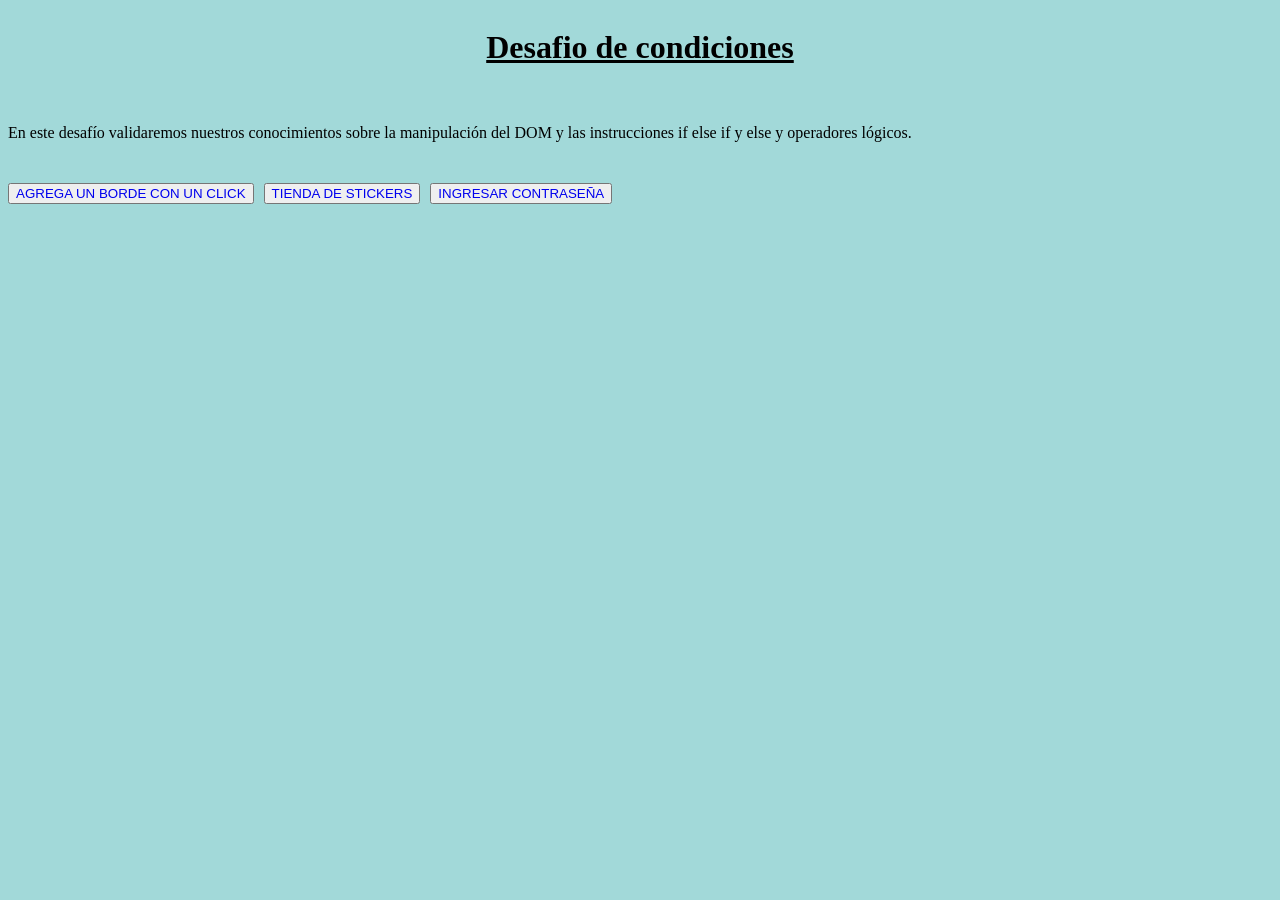
<file: index.html>
<!doctype html>
<html lang="en">
  <head>
    <meta charset="UTF-8" />
    <meta name="viewport" content="width=device-width, initial-scale=1.0" />
    <title>Desafio-condiciones</title>
  </head>
  <body
    style="
      display: flex;
      flex-direction: column;
      gap: 20px;
      background-color: rgb(162, 217, 217);
      font-family: cursive;
    "
  >
    <header style="text-align: center">
      <h1 style="text-decoration: underline">Desafio de condiciones</h1>
    </header>
    <section style="display: flex; flex-direction: column; gap: 25px">
      <div>
        <p style="text-align: justify">
          En este desafío validaremos nuestros conocimientos sobre la
          manipulación del DOM y las instrucciones if else if y else y
          operadores lógicos.
        </p>
      </div>
      <main style="display: flex; gap: 10px">
        <div>
          <button>
            <a target="_blank" style="text-decoration: none" href="./borde.html"
              >AGREGA UN BORDE CON UN CLICK</a
            >
          </button>
        </div>
        <div>
          <button>
            <a
              target="_blank"
              style="text-decoration: none"
              href="./sticker.html"
              >TIENDA DE STICKERS</a
            >
          </button>
        </div>
        <div>
          <button>
            <a
              style="text-decoration: none"
              target="_blank"
              href="./contraseña.html"
              >INGRESAR CONTRASEÑA</a
            >
          </button>
        </div>
      </main>
    </section>
  </body>
</html>
</file>
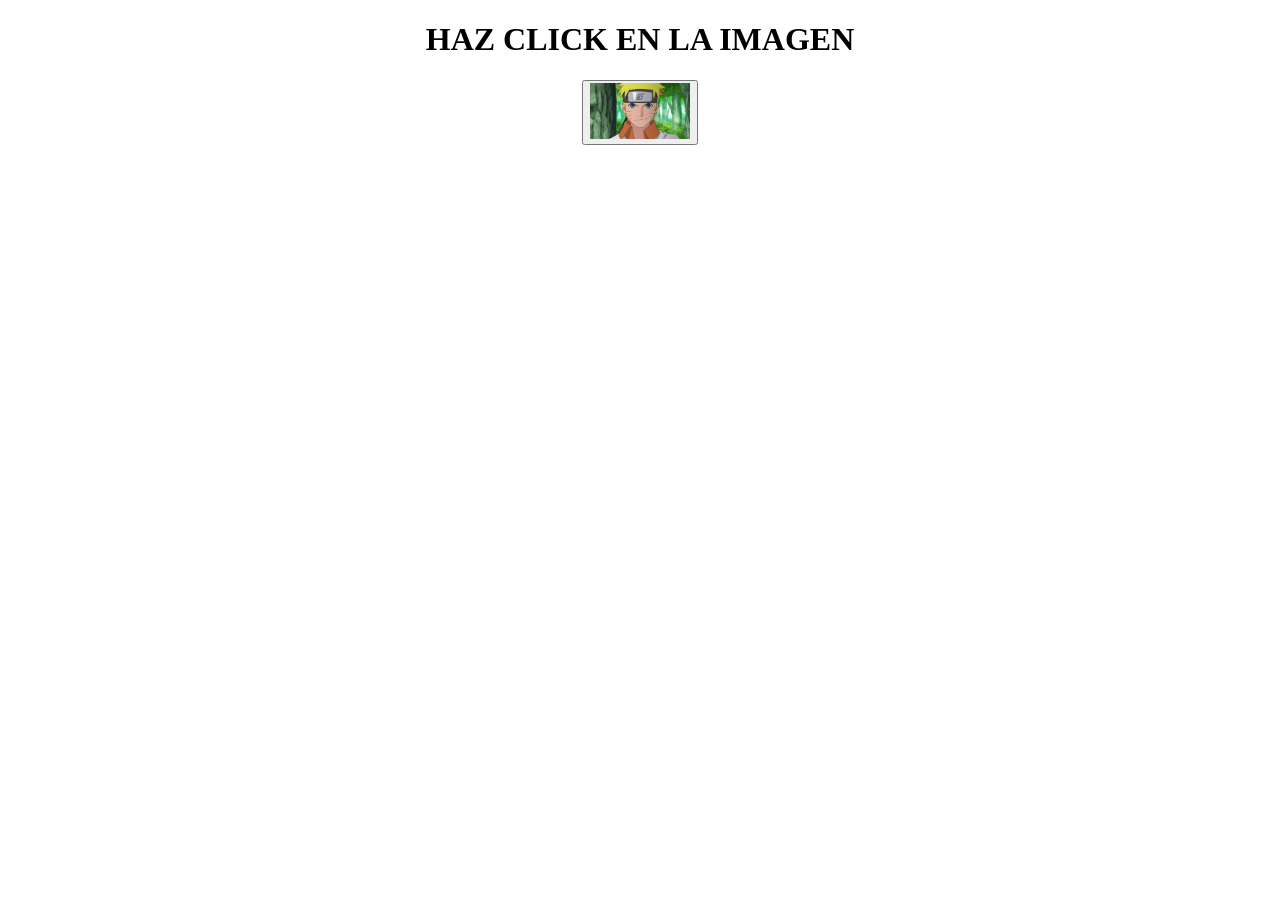
<file: borde.html>
<!doctype html>
<html lang="en">
  <head>
    <meta charset="UTF-8" />
    <meta name="viewport" content="width=device-width, initial-scale=1.0" />
    <title>Agrega un borde</title>
    <style>
      .activo {
        border: 2px solid red;
      }
      body{
        text-align: center;
      }
    </style>
  </head>
  <body>
    <h1>HAZ CLICK EN LA IMAGEN</h1>
    <button id="cambioBorder">
      <img width="100px" src="./assets/img/naruto1.jpg" alt="" />
    </button>
    <script>
      const btn2 = document.querySelector("#cambioBorder");
      btn2.addEventListener("click", function () {
        if (btn2.classList.contains("activo")) {
          btn2.classList.remove("activo");
        } else {
          btn2.classList.add("activo");
        }
      });
    </script>
  </body>
</html>
</file>
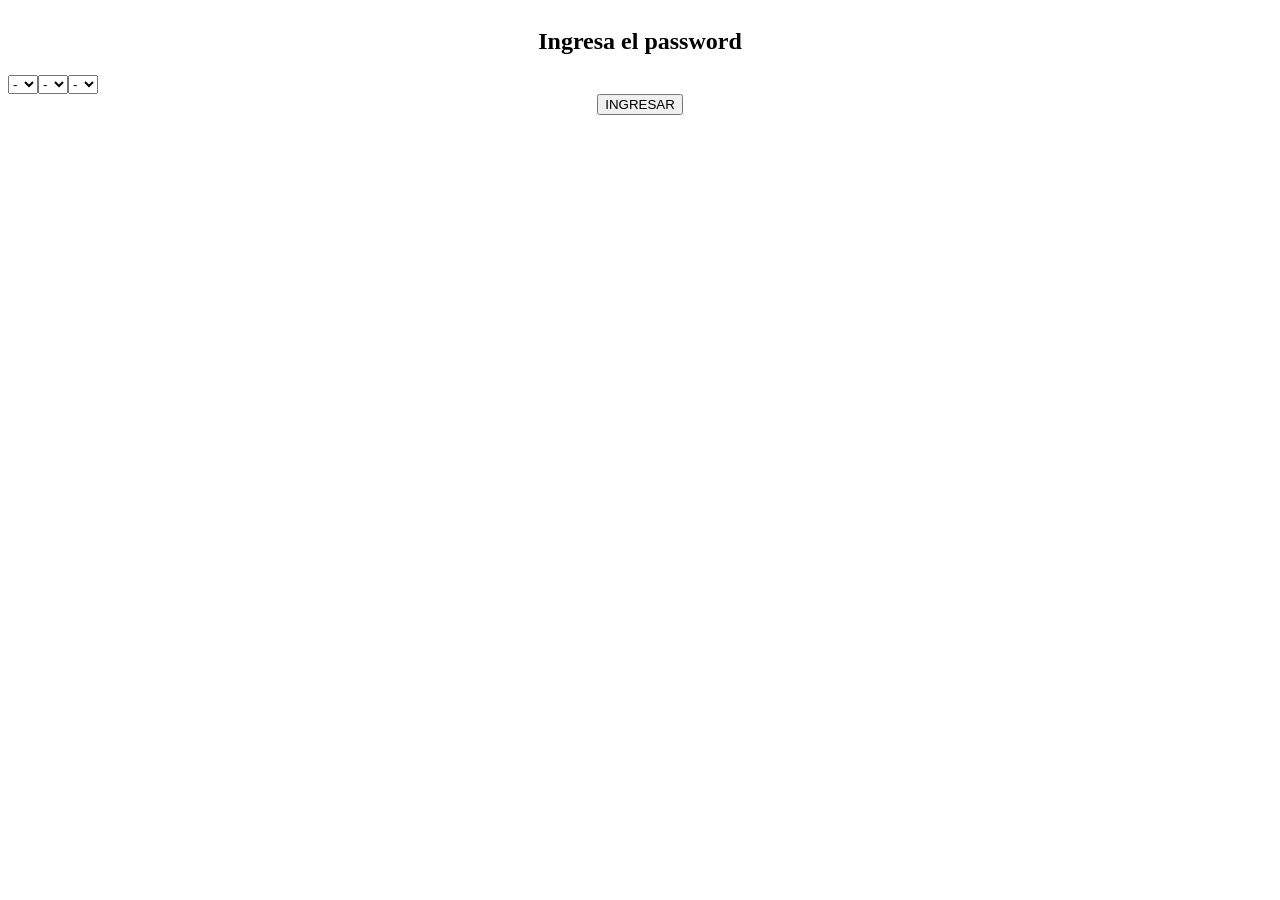
<file: contraseña.html>
<!doctype html>
<html lang="en">
  <head>
    <meta charset="UTF-8" />
    <meta name="viewport" content="width=device-width, initial-scale=1.0" />
    <title>Document</title>
    <style>
      body{
        text-align: center;
        align-content: center;
      }
    </style>
  </head>
  <body>
    <h2>Ingresa el password</h2>
    <div style="display: flex ; align-content: center;">
      <select name="digito1" id="digito1">
        <option value="0">-</option>
        <option value="1">1</option>
        <option value="2">2</option>
        <option value="3">3</option>
        <option value="4">4</option>
        <option value="5">5</option>
        <option value="6">6</option>
        <option value="7">7</option>
        <option value="8">8</option>
        <option value="9">9</option>
      </select>
      <select name="digito2" id="digito2">
        <option value="0">-</option>
        <option value="1">1</option>
        <option value="2">2</option>
        <option value="3">3</option>
        <option value="4">4</option>
        <option value="5">5</option>
        <option value="6">6</option>
        <option value="7">7</option>
        <option value="8">8</option>
        <option value="9">9</option>
      </select>
      <select name="digito3" id="digito3">
        <option value="0">-</option>
        <option value="1">1</option>
        <option value="2">2</option>
        <option value="3">3</option>
        <option value="4">4</option>
        <option value="5">5</option>
        <option value="6">6</option>
        <option value="7">7</option>
        <option value="8">8</option>
        <option value="9">9</option>
      </select>
    </div>
    <button id="calculo2">INGRESAR</button>
    <p id="resultado"></p>
    <script>
      const d1 = document.querySelector("#digito1");
      const d2 = document.querySelector("#digito2");
      const d3 = document.querySelector("#digito3");
      const btn3 = document.querySelector("#calculo2");
      const resultado = document.querySelector("#resultado");

      btn3.addEventListener("click", function () {
        let total = d1.value + d2.value + d3.value;
        if (total == 911) {
          resultado.textContent = "primera contraseña ok";
        } else if (total == 714) {
          resultado.textContent = "segunda contraseña ok";
        } else {
          resultado.textContent = "contraseña incorrecta";
        }
      });
    </script>
  </body>
</html>
</file>
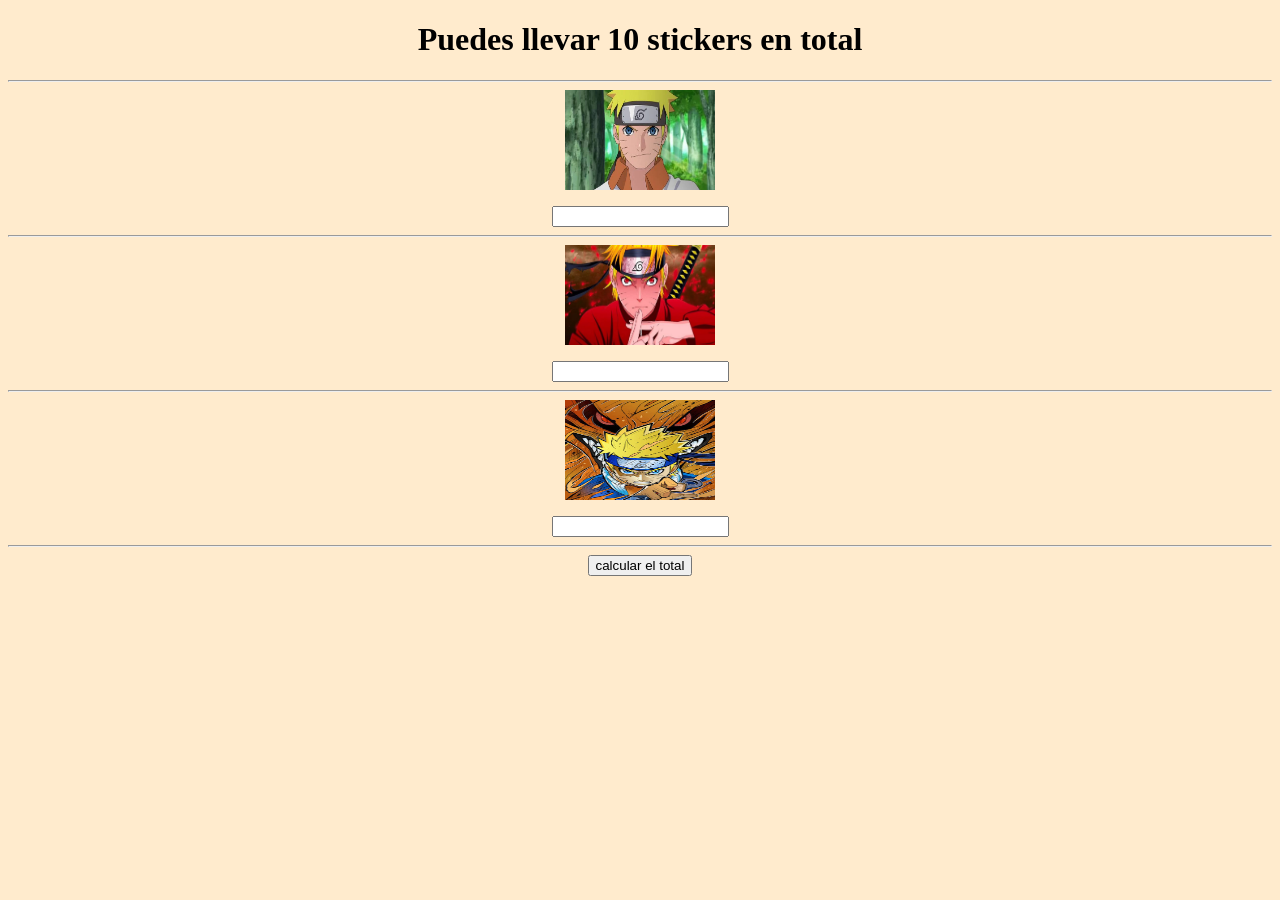
<file: sticker.html>
<!doctype html>
<html lang="en">
  <head>
    <meta charset="UTF-8" />
    <meta name="viewport" content="width=device-width, initial-scale=1.0" />
    <title>Document</title>
    <link rel="stylesheet" href="./assets/css/sticker.css" />
  </head>
  <body>
    <h1 id="titulo">Puedes llevar 10 stickers en total</h1>
    <hr />
    <div class="naruto1">
      <img width="150px" height="100px" src="./assets/img/naruto1.jpg" alt="imagen-1-naruto" />
      <input id="sticker1" type="text" />
    </div>
    <hr />
    <div class="naruto1">
      <img width="150px" height="100px" src="./assets/img/naruto2.jpg" alt="imagen-2-naruto" />

      <input  id="sticker2" type="text" />
    </div>
    <hr />
    <div class="naruto1">
      <img width="150px" height="100px" src="./assets/img/naruto3.jpg" alt="imagen-3-naruto" />

      <input id="sticker3" type="text" />
    </div>
    <hr />
    <button id="calculo1">calcular el total</button>
    <p id="parrafo"></p>
    <script>
      // PRIMER EJERCICIO DEL DESAFIO- CALCULAR EL TOTAL-
      const s1 = document.querySelector("#sticker1");
      const s2 = document.querySelector("#sticker2");
      const s3 = document.querySelector("#sticker3");
      const btn1 = document.querySelector("#calculo1");
      let p1 = document.querySelector("#parrafo");

      btn1.addEventListener("click", function () {
        const total = Number(s1.value) + Number(s2.value) + Number(s3.value);

        if (isNaN(total)) {
          alert("debes ingresar solo numeros");
        } else if (total > 10) {
          p1.textContent = "llevas demasiados stickers";
        } else{
            p1.textContent = "llevas" + "" + total + "" + "stickers"
        }
      });
    </script>
  </body>
</html>
</file>
<file: assets/css/sticker.css>
body{
    background-color: blanchedalmond;
    font-family: cursive;
    text-align: center;

}

.naruto1{
    display: flex;
    flex-direction: column;
    gap: 1rem;
    align-items: center;
}

button{
    align-content: center;
}
#naruto1{
    width: 50px;
}
</file>
